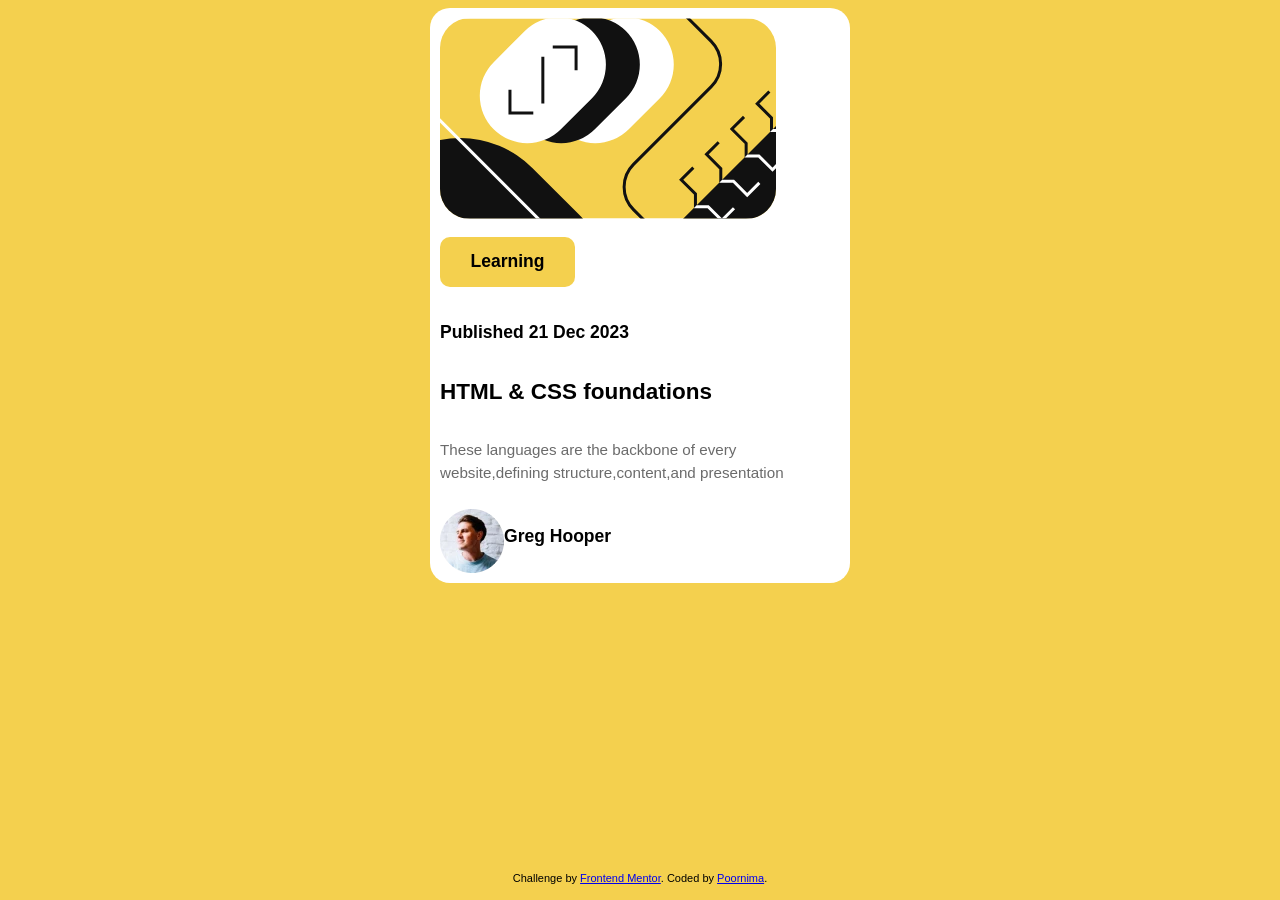
<file: blog-preview-card-main/index.html>
<!DOCTYPE html>
<html lang="en">
<head>
  <meta charset="UTF-8">
  <meta name="viewport" content="width=device-width, initial-scale=1.0"> <!-- displays site properly based on user's device -->

  <link rel="icon" type="image/png" sizes="32x32" href="./assets/images/favicon-32x32.png">
  <link rel="stylesheet" href="styles.css">
  
  <title>Frontend Mentor | Blog preview card</title>

  <!-- Feel free to remove these styles or customise in your own stylesheet 👍 -->
  <style>
   
  </style>
</head>
<body>

  <section class="container">
    <img src="assets/images/illustration-article.svg" id="img1">
    <section id="innersection">
      <h3 id="Lh3">Learning</h3>
    </section>
    <h3>Published 21 Dec 2023</h3>
    <h1>HTML & CSS foundations</h1>
    <p id="para">These languages are the backbone of every website,defining structure,content,and presentation</p>
    <div class="owner">
    <img src="assets\images\image-avatar.webp" id="img2">
    <h3 id="h3">Greg Hooper</h3>
    </div>
  </section>
  
  <footer class="attribution">
    Challenge by <a href="https://www.frontendmentor.io?ref=challenge">Frontend Mentor</a>. 
    Coded by <a href="#">Poornima</a>.
  </footer>
</body>
</html>
</file>
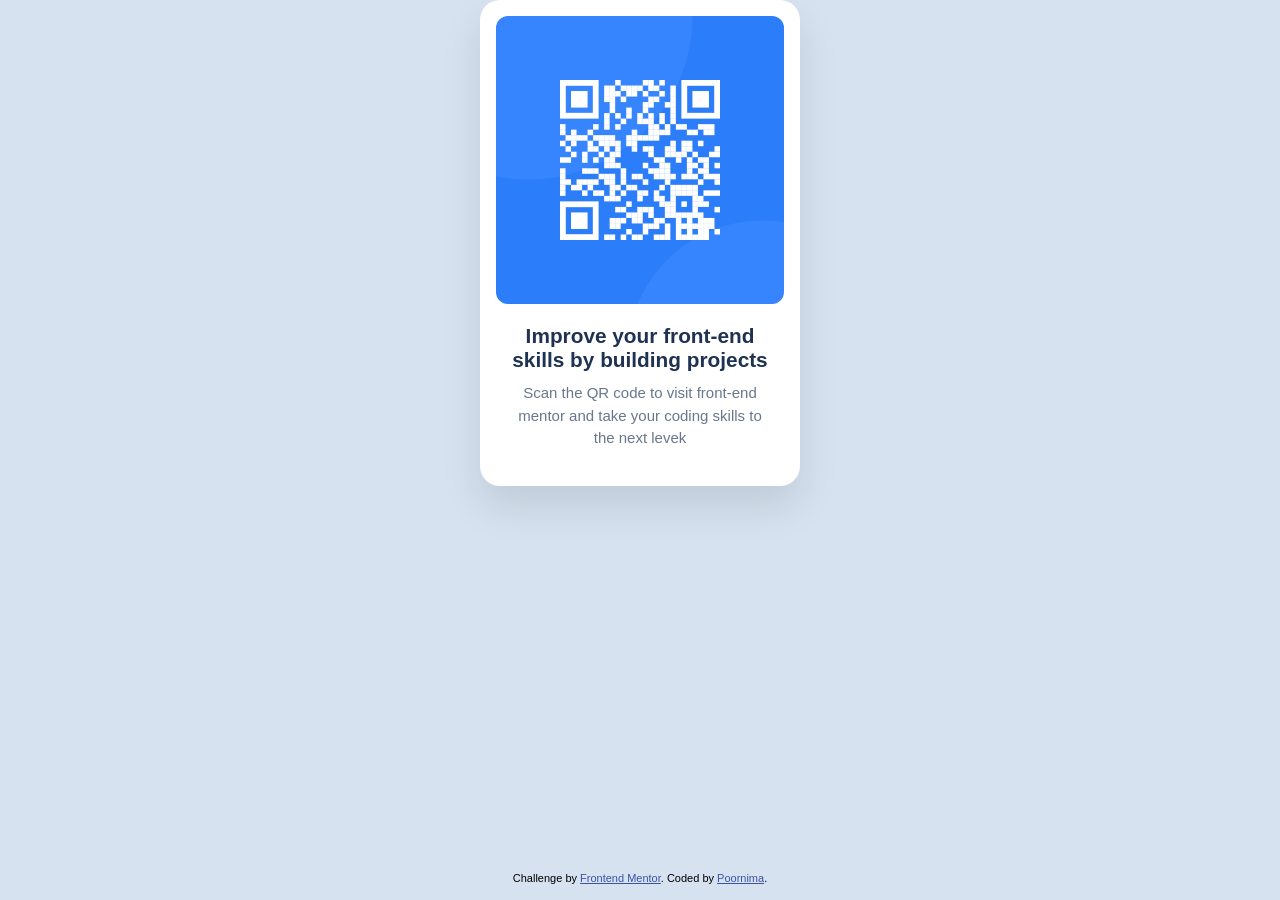
<file: qr-code-component-main/index.html>
<!DOCTYPE html>
<html lang="en">

<head>
  <meta charset="UTF-8">
  <meta name="viewport" content="width=device-width, initial-scale=1.0">
  <!-- displays site properly based on user's device -->

  <link rel="icon" type="image/png" sizes="32x32" href="./images/favicon-32x32.png">
  <link rel="stylesheet" href="styles.css">

  <title>Frontend Mentor | QR code component</title>

  <!-- <style>
    .attribution { font-size: 0.6875rem; text-align: center; }
    .attribution a { color: hsl(228, 45%, 44%); }
  </style> -->
</head>

<body>

  <main>
    <section id="innersection">
      <img src="images\image-qr-code.png" id="img1">
      <h1>Improve your front-end skills by building projects</h1>
      <p>Scan the QR code to visit front-end mentor and take your coding skills to the next levek</p>
    </section>
  </main>

  <footer class="attribution">
    Challenge by <a href="https://www.frontendmentor.io?ref=challenge">Frontend Mentor</a>.
    Coded by <a href="#">Poornima</a>.
  </footer>
</body>

</html>
</file>
<file: blog-preview-card-main/styles.css>
body
{
    background-color:  hsl(47, 88%, 63%);
    display: flex;
   justify-content: center;
   align-items: center;
    font-family: "Figtree", Arial, sans-serif;
    font-size: 15px;
}
#img1
{
    display:flex;
    flex-direction: column;
    align-items:center;
    justify-content:center ;
    
    border-radius:30px;
}
.container{
    display:flex;
    flex-direction: column;
   align-items: flex-start;
   background-color: hsl(0, 0%, 100%);
    border-radius: 20px;
   /* max-height:fit-content; */
   max-width: 400px;
   padding: 10px;
   text-align: center;
}
#Lh3
{
    display:flex;
    flex-direction:row;
    background: hsl(47, 88%, 63%);
    border-radius: 10px;
    align-items:center;
    justify-content: center;
    /* justify-content: flex-start; */

    height: 50px;
    width:135px;
}
.owner
{
    display:flex;
    flex-direction: row;
}
p{
    color: hsl(0, 0%, 42%);
  font-size: 0.95rem;
  line-height: 1.5;
  margin-bottom: 24px;
}
.container #img2
{
    display:flex;
    align-items:flex-start;
}
#para
{
    display:flex;
    text-align: left;
}
.attribution {
  position: fixed;
  bottom: 16px;
  left: 0;
  right: 0;
  text-align: center;
  font-size: 0.6875rem;
}
</file>
<file: qr-code-component-main/styles.css>
* {
   margin: 0;
   padding: 0;
   box-sizing: border-box;
 }

 body {
   /* min-height: 100vh; */
   /* border: 2px solid black; */

   display: flex;
   justify-content: center;
   align-items: center;
   background-color: hsl(212, 45%, 89%);
   /* Slate 300 */
   font-family: "Outfit", Arial, sans-serif;
 }

 #innersection {
   display: flex;
   flex-direction: column;
   align-items: center;
   background-color: #ffffff;
   /* White */
   border-radius: 20px;
   box-shadow: 0 20px 40px rgba(0, 0, 0, 0.1);
   max-width: 320px;
   padding: 16px;
   text-align: center;
 }

 #img1 {
   width: 100%;
   border-radius: 12px;
   display: block;
 }

 #innersection h1 {
   color: hsl(218, 44%, 22%);
   /* Slate 900 */
   font-size: 1.3rem;
   font-weight: 700;
   margin: 20px 16px 10px;
 }

 p {
   color: hsl(216, 15%, 48%);
   /* Slate 500 */
   font-size: 15px;
   line-height: 1.5;
   margin: 0 16px 20px;
 }

 .attribution {
   position: fixed;
   bottom: 16px;
   /* left: 0;
  right: 0; */
   text-align: center;
   font-size: 0.6875rem;
 }

 .attribution a {
   color: hsl(228, 45%, 44%);
 }

 /* .attribution { font-size: 0.6875rem; text-align: center; }
    .attribution a { color: hsl(228, 45%, 44%); }
  */
 @media (max-width: 600px) {
   #innersection {
     margin: 16px;
   }
 }
</file>
